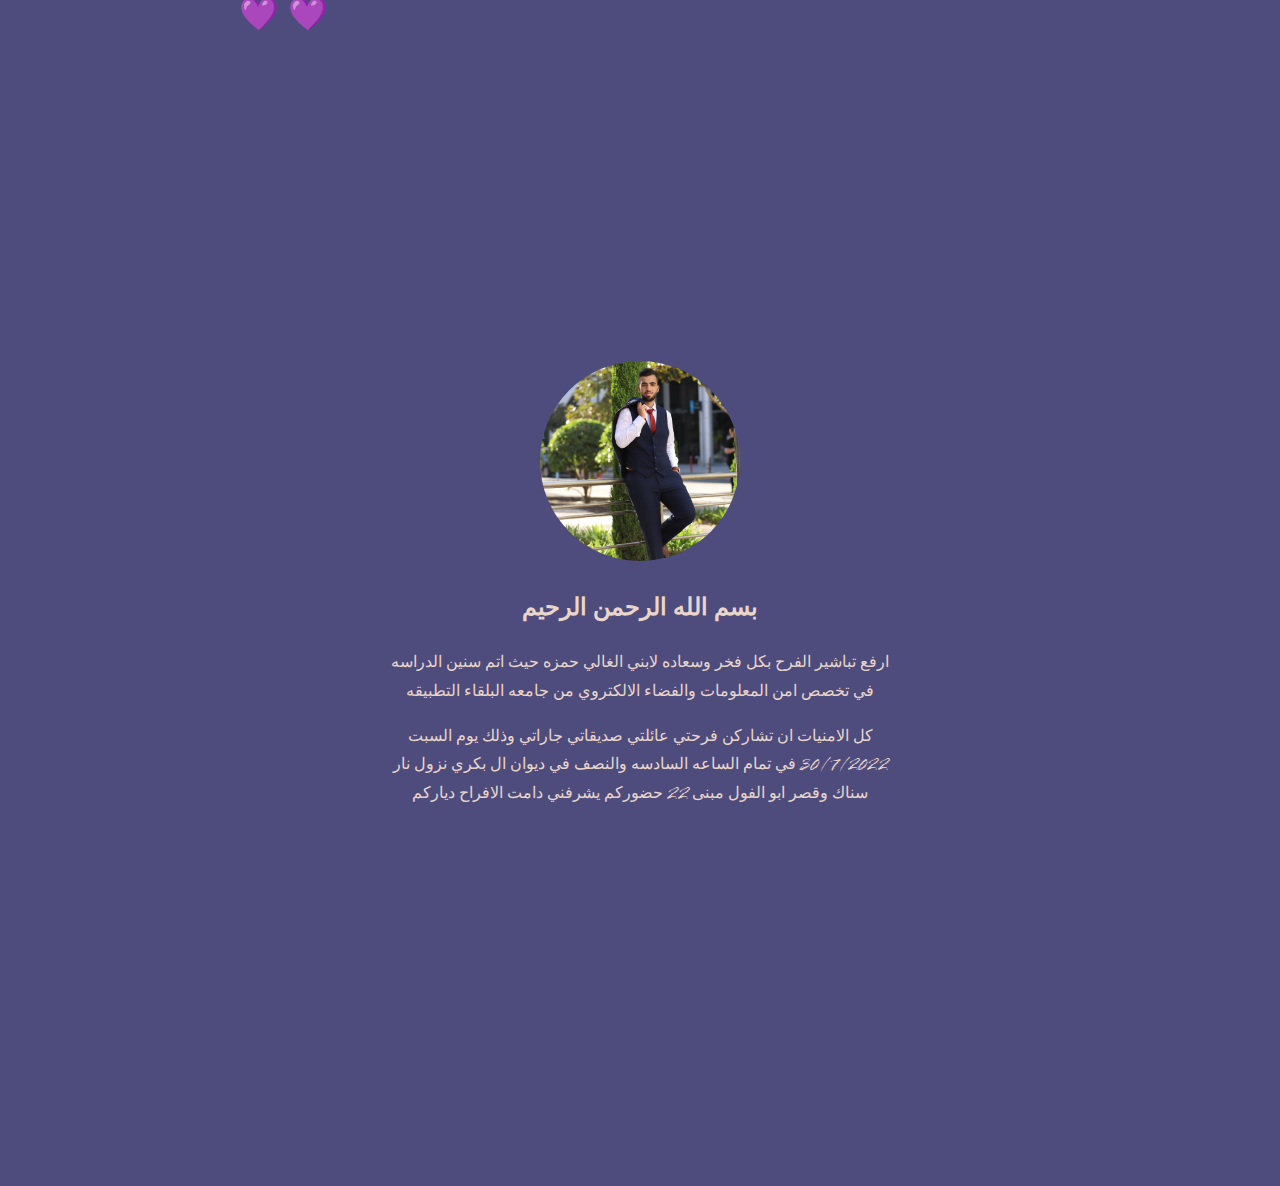
<file: index.html>
<!DOCTYPE html>
<html lang="en">
<head>
    <meta charset="UTF-8">
    <meta http-equiv="X-UA-Compatible" content="IE=edge">
    <meta name="viewport" content="width=device-width, initial-scale=1.0">
    <title>Hamzah</title>
    <link rel="stylesheet" href="./card.css">
    <link rel="preconnect" href="https://fonts.googleapis.com">
    <link rel="preconnect" href="https://fonts.gstatic.com" crossorigin>
    <link href="https://fonts.googleapis.com/css2?family=Arima:wght@100;300&family=Dancing+Script&family=Gulzar&family=Inconsolata:wght@200&family=Qahiri&family=Splash&display=swap" rel="stylesheet">
</head>
<body>
     
    <div class="card">
          <img src="./ha.jpg" width="200">
          <h2>بسم الله الرحمن الرحيم</h2>
          <p>ارفع تباشير الفرح بكل فخر وسعاده لابني الغالي حمزه حيث اتم سنين الدراسه في تخصص امن المعلومات والفضاء الالكتروي من جامعه البلقاء التطبيقه</p>
          <p>كل الامنيات ان تشاركن فرحتي عائلتي صديقاتي جاراتي وذلك يوم السبت 30/7/2022 في تمام الساعه السادسه والنصف في ديوان ال بكري نزول نار سناك وقصر ابو الفول مبنى 22 حضوركم يشرفني دامت الافراح دياركم</p>
    
</div>
    
</body>

<script src="./card.js"></script>
</html>
</file>
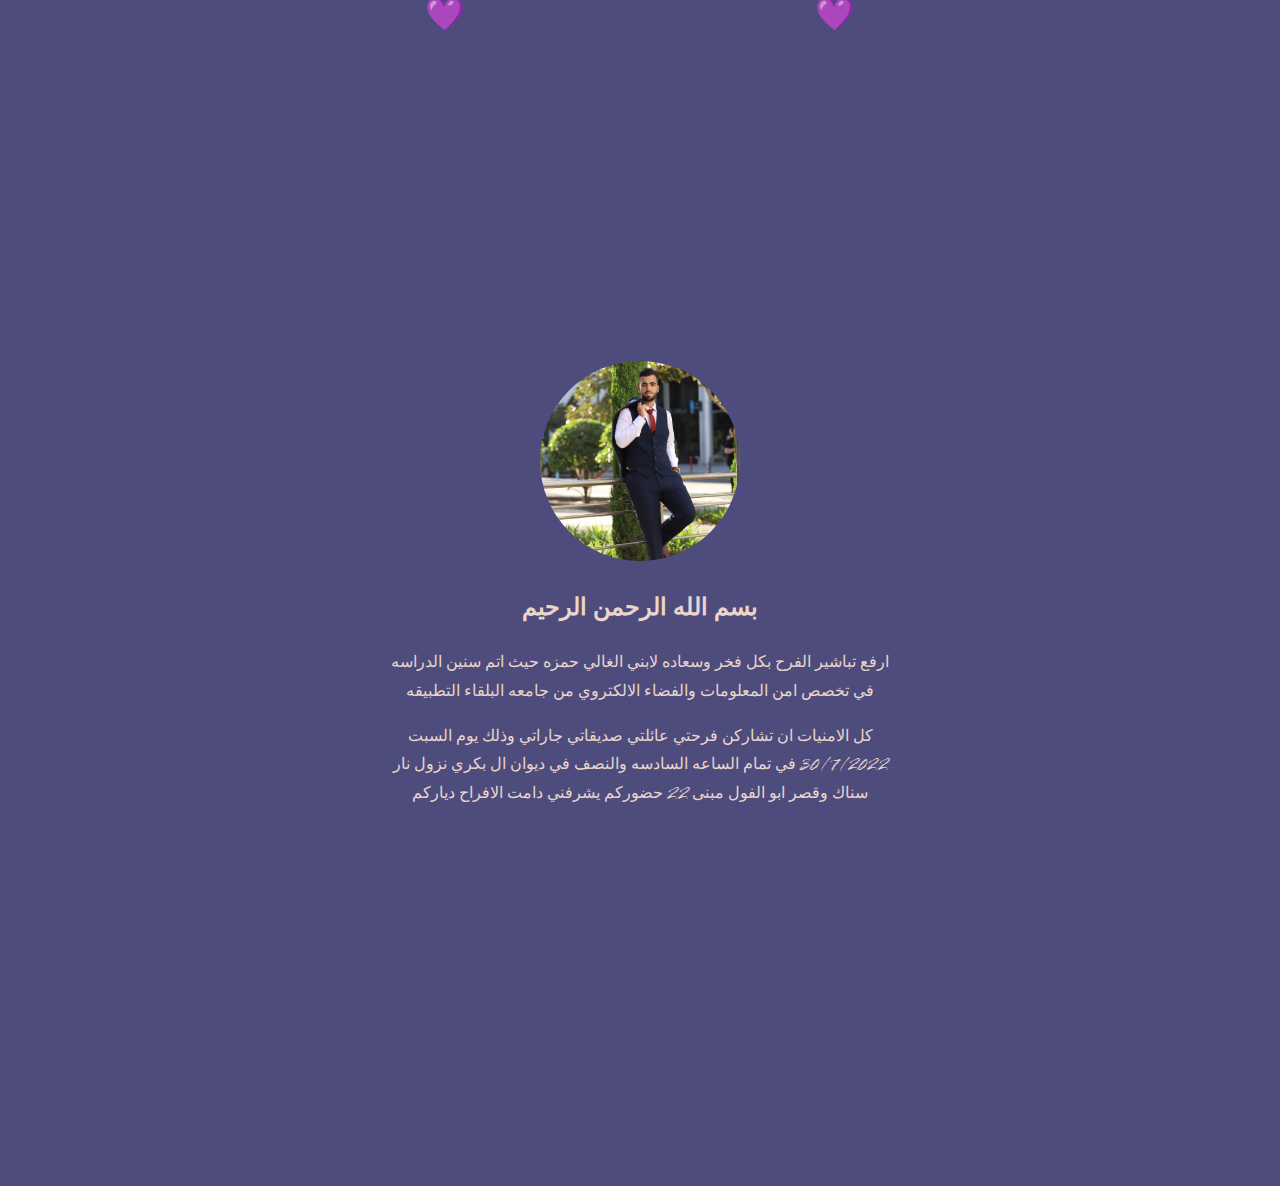
<file: card.html>
<!DOCTYPE html>
<html lang="en">
<head>
    <meta charset="UTF-8">
    <meta http-equiv="X-UA-Compatible" content="IE=edge">
    <meta name="viewport" content="width=device-width, initial-scale=1.0">
    <title>Hamzah</title>
    <link rel="stylesheet" href="./card.css">
    <link rel="preconnect" href="https://fonts.googleapis.com">
    <link rel="preconnect" href="https://fonts.gstatic.com" crossorigin>
    <link href="https://fonts.googleapis.com/css2?family=Arima:wght@100;300&family=Dancing+Script&family=Gulzar&family=Inconsolata:wght@200&family=Qahiri&family=Splash&display=swap" rel="stylesheet">
</head>
<body>
     
    <div class="card">
          <img src="./ha.jpg" width="200">
          <h2>بسم الله الرحمن الرحيم</h2>
          <p>ارفع تباشير الفرح بكل فخر وسعاده لابني الغالي حمزه حيث اتم سنين الدراسه في تخصص امن المعلومات والفضاء الالكتروي من جامعه البلقاء التطبيقه</p>
          <p>كل الامنيات ان تشاركن فرحتي عائلتي صديقاتي جاراتي وذلك يوم السبت 30/7/2022 في تمام الساعه السادسه والنصف في ديوان ال بكري نزول نار سناك وقصر ابو الفول مبنى 22 حضوركم يشرفني دامت الافراح دياركم</p>
    
</div>
    
</body>

<script src="./card.js"></script>
</html>
</file>
<file: card.css>
body{
    display: flex;
    justify-content: center;
    font-family: 'Splash', cursive; 
    align-items: center;
    background-color: #4D4C7D;
    height: 130vh;
    padding-bottom: 400px;
    padding-top: 400px;
}
img{
    border-radius: 50%;
    -webkit-border-radius: 50%;
    -moz-border-radius: 50%;
    -ms-border-radius: 50%;
    -o-border-radius: 50%;
}
.card{
    text-align: center;
}
p{
    width: 500px;
    color:#E9D5CA;
    line-height: 1.8;
    text-align: center;
}
.heart {
    position: fixed;
    top: -1vh;
    font-size: 2rem;
    transform: translateY(0);
    animation: fall 3s linear forwards;
}
h2{
    text-align: center;
    color: #E9D5CA;

   
}

@keyframes fall {
    to {
        transform: translateY(105vh);
    }
}
* {
    box-sizing: border-box;
}
.container{
    padding-top: 15px;
    padding-left: 15px;
    margin-left: auto;
    margin-right: auto;
  }
@media (min-width:768px) {
  .container{
  width: 750px;
  }

 }
@media(min-width:992px){
  .container{
   width: 970px;
  }
  }


@media (min-width:1200px){
   .container{
   width: 1170px;
   }
   }
 @media (max-width:500px){
    p{
        width: 300px;
    
    }
 }
</file>
